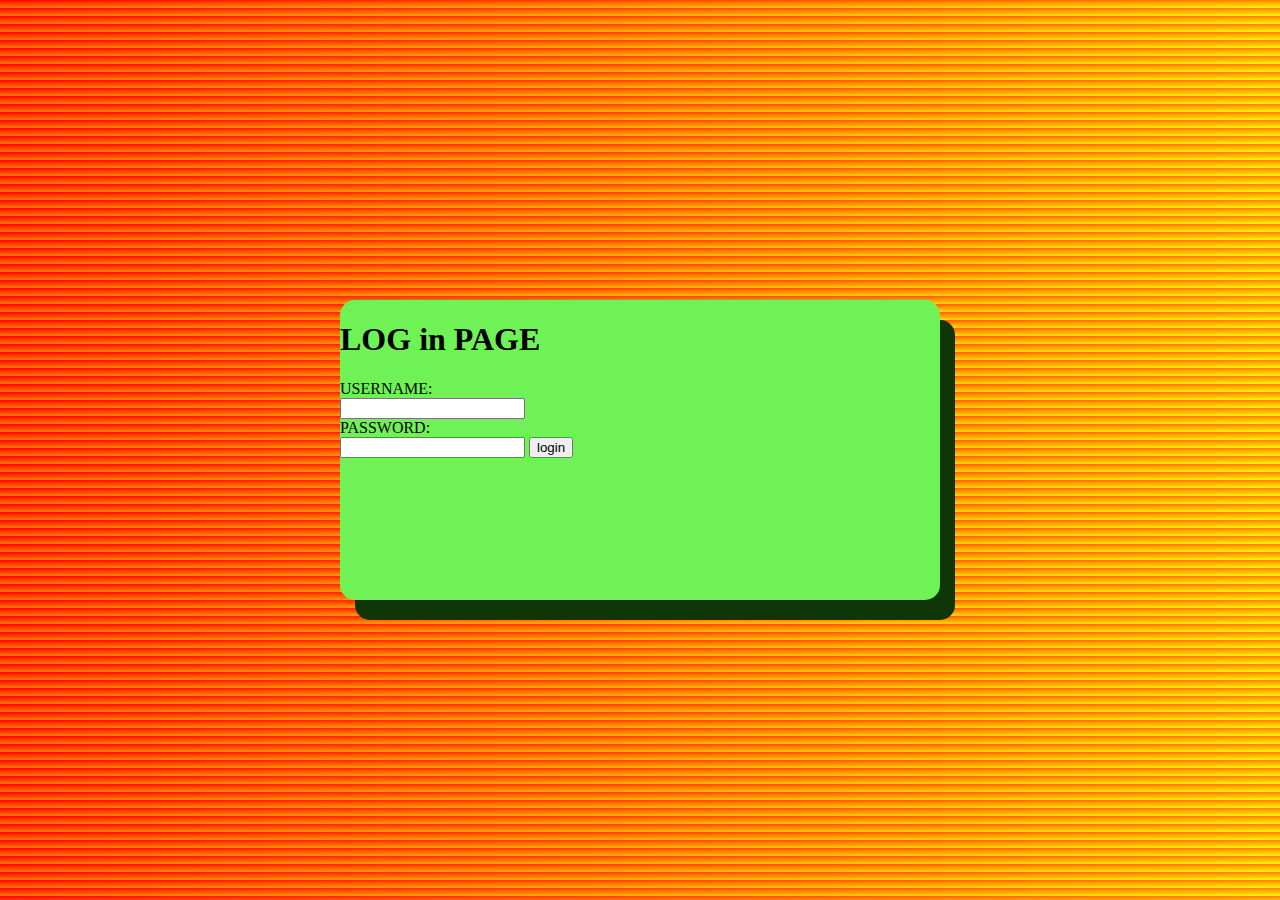
<file: ssd_lab_activity_5/index.html>
<!DOCTYPE html>
<html lang="en">
  <head>

    <title>LOG in!</title>

    <!-- import the webpage's stylesheet -->
    <link rel="stylesheet" href="./style.css" />

    <!-- import the webpage's javascript file -->
    <script src="./script.js" defer></script>
  </head>
  <body>
    <!-- this is the start of content -->
    <div>
      <div class="tree">
     <h1>
      LOG in PAGE
      </h1>
      <label  for="username">USERNAME:</label><br>
      <input class="rty" type="text" id="username" name="username"><br>
      <label for="pass">PASSWORD:</label><br>
      <input  class="rty" type="text" id="pass" name="pass">
      <a href="new.html"><button>
        login
        </button></a>
      </div>
    </div>
  </body>
</html>
</file>
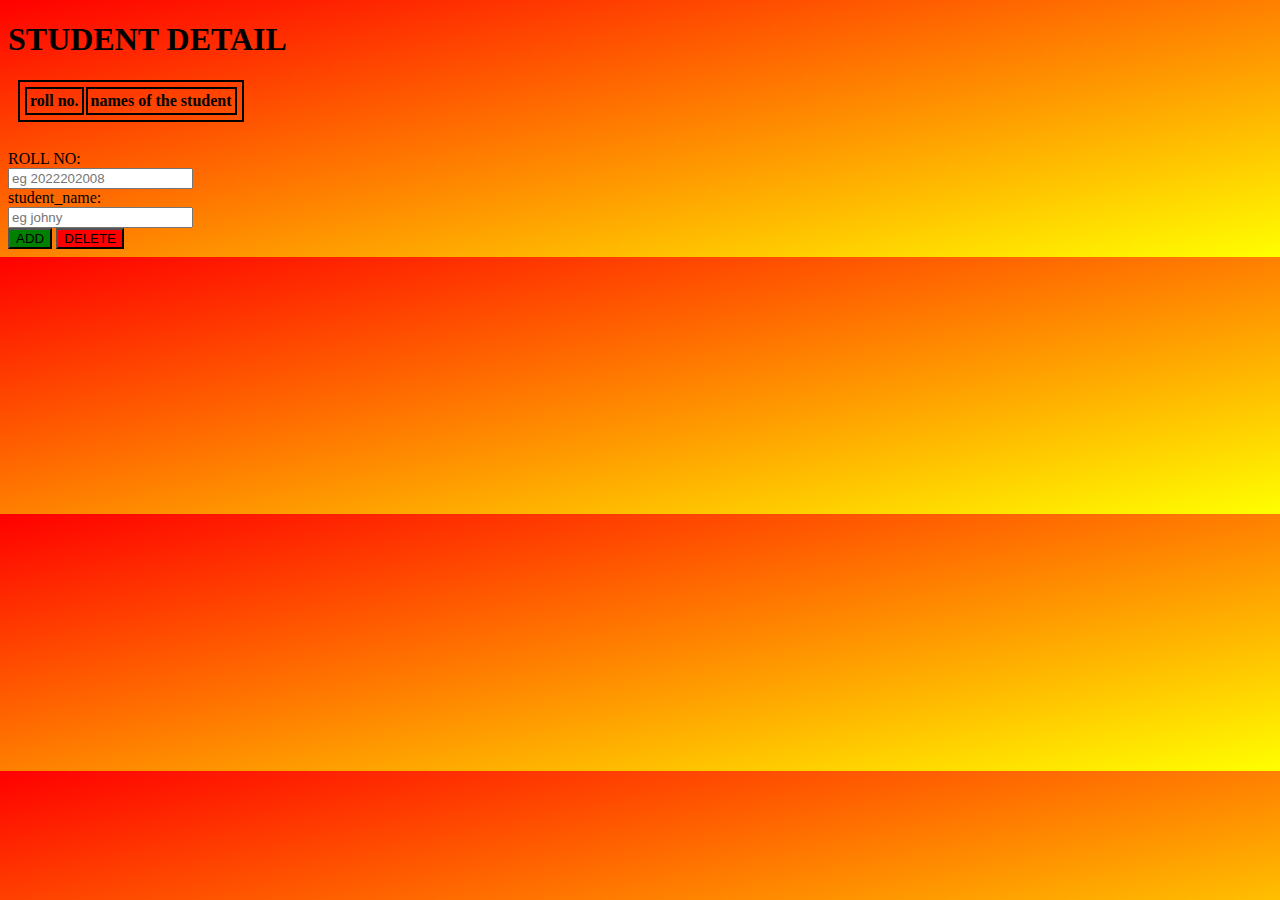
<file: ssd_lab_activity_5/new.html>
<!DOCTYPE html>
<html lang="en">
  <head>
   <script src="./script.js"></script> 
    <link rel="stylesheet" href="./style.css" />
  </head>
  <body>
    <title>student det!</title>
    <h1>
      STUDENT DETAIL
    </h1>
     <table id="newtable">
  <tr>
    <th>roll no.</th>
    <th>names of the student</th>
  </tr>
</table>
    <br>

    <label for="roll">ROLL NO:</label><br>
      <input type="text" placeholder="eg 2022202008" id="roll" name="roll"><br>
      <label for="name">student_name:</label><br>
      <input type="text" placeholder="eg johny" id="name" name="name">
    <br>
    <button class="wer" onclick="funt()">ADD</button>
    <button class="dfg" onclick="funt2()">DELETE</button>
  </body>
</html>
</file>
<file: ssd_lab_activity_5/style.css>
/* a minimalist set of CSS resets */

/* default to border-box */
body
{
  background-color:coral;
 background-image: linear-gradient(to bottom right, red, yellow);
}
.tree {
  width: 600px;
  height: 300px;
  
  border-radius: 15px;
  position: absolute;
  top:0;
  bottom:0;
  left:0;
  right:0;
  margin:auto;
  background-color:#6ff255;
  box-shadow:15px 20px #0e3606;
}
.rty:hover {
  
   border:solid 4px purple;
}
.wer{ 
  background-color:green;}
.dfg{background-color:red;}

table,th,td{
  color: black;
  border:solid 2px black;
  padding: 3px;
  margin:10px;
}
</file>
